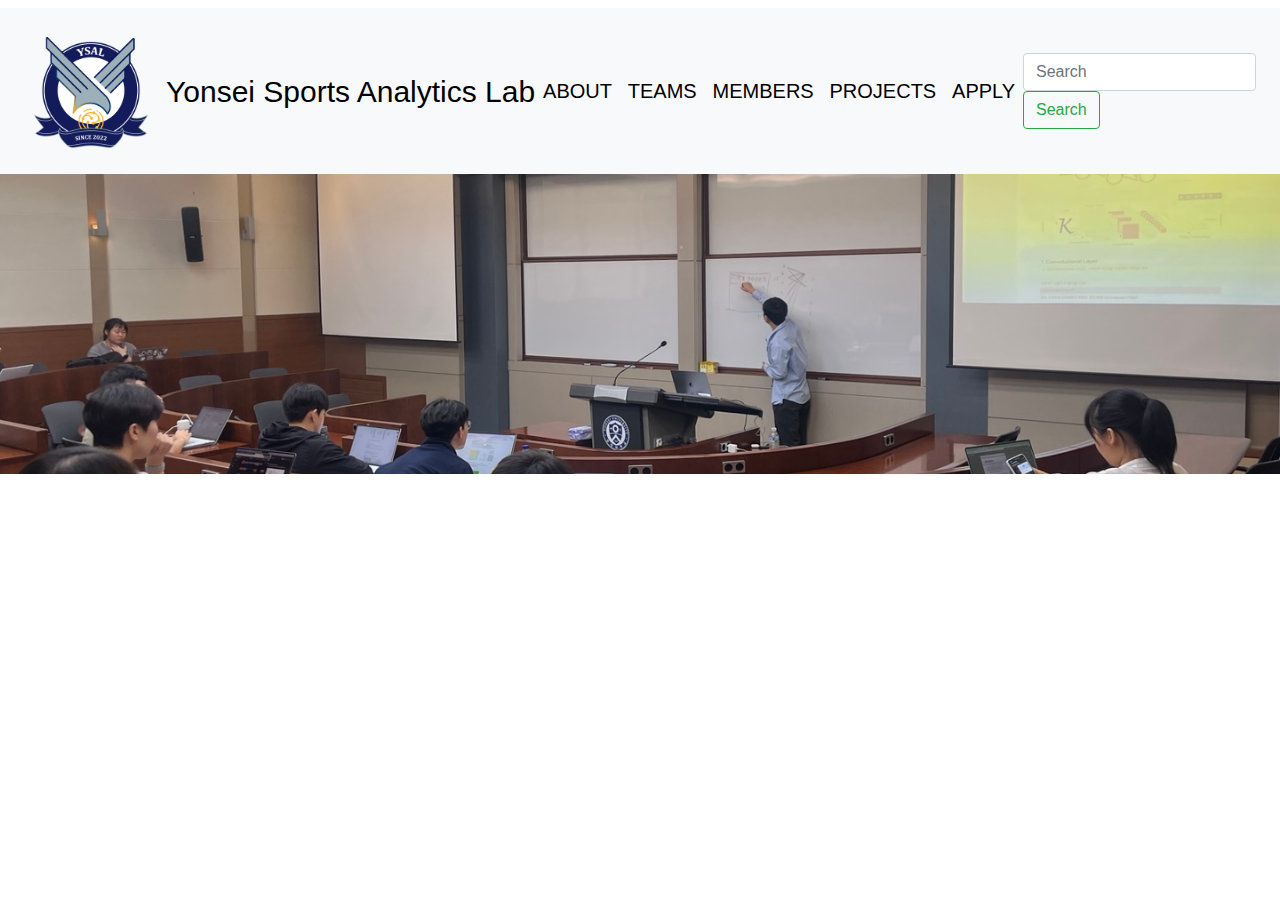
<file: index.html>
<!DOCTYPE html>
<html>
<head>
    <meta charset="UTF-8" />
    <!-- 새로고침 해야 뜨는 문제 방지 -->
    <meta http-equiv="Cache-Control" content="no-cache, no-store, must-revalidate" />
    <meta http-equiv="Pragma" content="no-cache" />
    <meta http-equiv="Expires" content="0" />
    <title>Yonsei Sports Analytics Lab</title>
    
    <!-- bootstrap -->
    <link href="https://stackpath.bootstrapcdn.com/bootstrap/4.5.2/css/bootstrap.min.css" rel="stylesheet">
    <!-- CSS 파일 -->
    <link rel="stylesheet" href="CSS/index.css">

</head>

<body>
    <h1></h1>

    
    <nav class="navbar navbar-expand-lg navbar-light bg-light">
        <img src="images/YSAL_logo_1.png" class="ysal_logo" alt="ysal_logo">
        <a class="navbar-logo" href="index.html">Yonsei Sports Analytics Lab</a>
        <button class="navbar-toggler" type="button" data-toggle="collapse" data-target="#navbarSupportedContent" aria-controls="navbarSupportedContent" aria-expanded="false" aria-label="Toggle navigation">
            <span class="navbar-toggler-icon"></span>
        </button>

        <div class="collapse navbar-collapse" id="navbarSupportedContent">
            <ul class="navbar-nav mr-auto d-flex flex-row w-100 justify-content-around">
            <!-- navbar items -->
                <li class="nav-item">
                    <a class="nav-about" href="about.html">ABOUT<span class="sr-only">(current)</span></a>
                </li>
                <li class="nav-item">
                    <a class="nav-teams" href="teams.html">TEAMS</a>
                </li>
                <li class="nav-item">
                    <a class="nav-members" href="members.html">MEMBERS</a>
                </li>
                <li class="nav-item">
                    <a class="nav-projects" href="projects.html">PROJECTS</a>
                </li>
                <li class="nav-item">
                    <a class="nav-apply" href="apply.html">APPLY</a>
                </li>
                
            <!-- <li class="nav-item dropdown">
                <a class="nav-link dropdown-toggle" href="#" id="navbarDropdown" role="button" data-toggle="dropdown" aria-haspopup="true" aria-expanded="false">
                Dropdown
                </a>
                <div class="dropdown-menu" aria-labelledby="navbarDropdown">
                <a class="dropdown-item" href="#">About</a>
                <a class="dropdown-item" href="#">Another action</a>
                <div class="dropdown-divider"></div>
                <a class="dropdown-item" href="#">Something else here</a>
                </div>
            </li> -->
            <!-- <li class="nav-item">
                <a class="nav-link disabled" href="#">Disabled</a>
            </li> -->
            </ul>
            <form class="form-inline my-2 my-lg-0">
            <input class="form-control mr-sm-2" type="search" placeholder="Search" aria-label="Search">
            <button class="btn btn-outline-success my-2 my-sm-0" type="submit">Search</button>
            </form>
        </div>
    </nav>
    <script src="https://code.jquery.com/jquery-3.5.1.slim.min.js"></script>
    <script src="https://cdn.jsdelivr.net/npm/popper.js@1.16.1/dist/umd/popper.min.js"></script>
    <script src="https://stackpath.bootstrapcdn.com/bootstrap/4.5.2/js/bootstrap.min.js"></script>

    <!-- 홈 화면 사진 -->
    <div class="center_photo">
        <img src="images/home_image.jpg" class="home-img">
    </div>
</body>
</html>
</file>
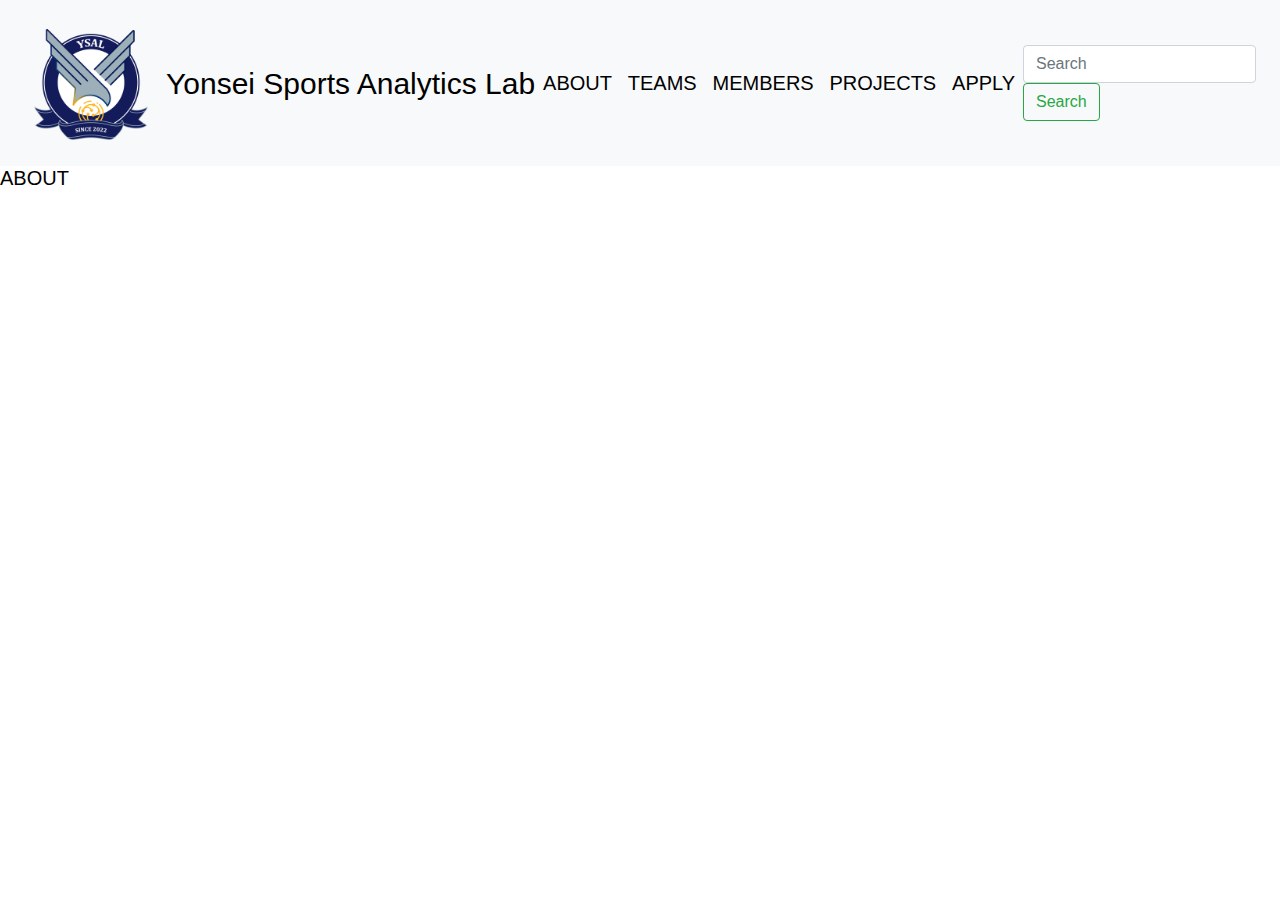
<file: about.html>
<!DOCTYPE html>
<html>
<head>
    <meta charset="UTF-8" />
    <title>Yonsei Sports Analytics Lab</title>
    
    <!-- bootstrap -->
    <link href="https://stackpath.bootstrapcdn.com/bootstrap/4.5.2/css/bootstrap.min.css" rel="stylesheet">
    <!-- CSS 파일 -->
    
    <link rel="stylesheet" href="CSS/index.css">
    <link rel="stylesheet" href="CSS/about.css">
    
    

</head>
<body>
    <nav class="navbar navbar-expand-lg navbar-light bg-light">
        <img src="images/YSAL_logo_1.png" class="ysal_logo" alt="ysal_logo">
        <a class="navbar-logo" href="index.html">Yonsei Sports Analytics Lab</a>
        <button class="navbar-toggler" type="button" data-toggle="collapse" data-target="#navbarSupportedContent" aria-controls="navbarSupportedContent" aria-expanded="false" aria-label="Toggle navigation">
            <span class="navbar-toggler-icon"></span>
        </button>

        <div class="collapse navbar-collapse" id="navbarSupportedContent">
            <ul class="navbar-nav mr-auto d-flex flex-row w-100 justify-content-around">
            <!-- navbar items -->
                <li class="nav-item">
                    <a class="nav-about" href="about.html">ABOUT<span class="sr-only">(current)</span></a>
                </li>
                <li class="nav-item">
                    <a class="nav-teams" href="teams.html">TEAMS</a>
                </li>
                <li class="nav-item">
                    <a class="nav-members" href="members.html">MEMBERS</a>
                </li>
                <li class="nav-item">
                    <a class="nav-projects" href="projects.html">PROJECTS</a>
                </li>
                <li class="nav-item">
                    <a class="nav-apply" href="apply.html">APPLY</a>
                </li>
                
            <!-- <li class="nav-item dropdown">
                <a class="nav-link dropdown-toggle" href="#" id="navbarDropdown" role="button" data-toggle="dropdown" aria-haspopup="true" aria-expanded="false">
                Dropdown
                </a>
                <div class="dropdown-menu" aria-labelledby="navbarDropdown">
                <a class="dropdown-item" href="#">About</a>
                <a class="dropdown-item" href="#">Another action</a>
                <div class="dropdown-divider"></div>
                <a class="dropdown-item" href="#">Something else here</a>
                </div>
            </li> -->
            <!-- <li class="nav-item">
                <a class="nav-link disabled" href="#">Disabled</a>
            </li> -->
            </ul>
            <form class="form-inline my-2 my-lg-0">
            <input class="form-control mr-sm-2" type="search" placeholder="Search" aria-label="Search">
            <button class="btn btn-outline-success my-2 my-sm-0" type="submit">Search</button>
            </form>
        </div>
    </nav>
    <script src="https://code.jquery.com/jquery-3.5.1.slim.min.js"></script>
    <script src="https://cdn.jsdelivr.net/npm/popper.js@1.16.1/dist/umd/popper.min.js"></script>
    <script src="https://stackpath.bootstrapcdn.com/bootstrap/4.5.2/js/bootstrap.min.js"></script>

    <h1>ABOUT</h1>
</body>
</html>
</file>
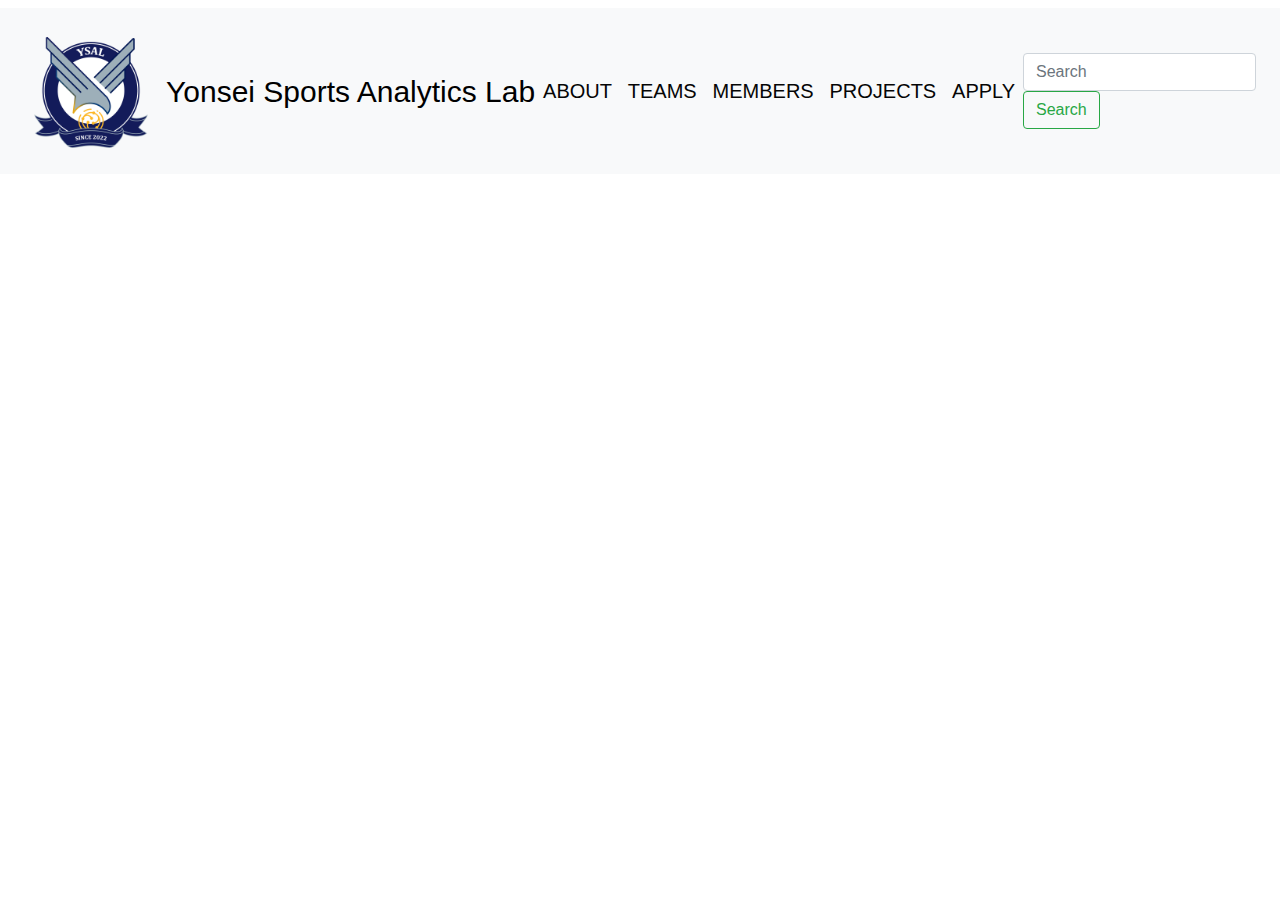
<file: home.html>
<!DOCTYPE html>
<html>
<head>
    <meta charset="UTF-8" />
    <title>Yonsei Sports Analytics Lab</title>
    
    <!-- bootstrap -->
    <link href="https://stackpath.bootstrapcdn.com/bootstrap/4.5.2/css/bootstrap.min.css" rel="stylesheet">
    <!-- CSS 파일 -->
    <link rel="stylesheet" href="CSS/home.css">

</head>

<body>
    <h1></h1>

    
    <nav class="navbar navbar-expand-lg navbar-light bg-light">
        <img src="images/YSAL_logo_1.png" class="ysal_logo" alt="ysal_logo">
        <a class="navbar-logo" href="#">Yonsei Sports Analytics Lab</a>
        <button class="navbar-toggler" type="button" data-toggle="collapse" data-target="#navbarSupportedContent" aria-controls="navbarSupportedContent" aria-expanded="false" aria-label="Toggle navigation">
            <span class="navbar-toggler-icon"></span>
        </button>

        <div class="collapse navbar-collapse" id="navbarSupportedContent">
            <ul class="navbar-nav mr-auto d-flex flex-row w-100 justify-content-around">
            <!-- navbar items -->
                <li class="nav-item active">
                    <a class="nav-about" href="#">ABOUT<span class="sr-only">(current)</span></a>
                </li>
                <li class="nav-item">
                    <a class="nav-teams" href="#">TEAMS</a>
                </li>
                <li class="nav-item">
                    <a class="nav-members" href="#">MEMBERS</a>
                </li>
                <li class="nav-item">
                    <a class="nav-projects" href="#">PROJECTS</a>
                </li>
                <li class="nav-item">
                    <a class="nav-apply" href="#">APPLY</a>
                </li>
                
            <!-- <li class="nav-item dropdown">
                <a class="nav-link dropdown-toggle" href="#" id="navbarDropdown" role="button" data-toggle="dropdown" aria-haspopup="true" aria-expanded="false">
                Dropdown
                </a>
                <div class="dropdown-menu" aria-labelledby="navbarDropdown">
                <a class="dropdown-item" href="#">About</a>
                <a class="dropdown-item" href="#">Another action</a>
                <div class="dropdown-divider"></div>
                <a class="dropdown-item" href="#">Something else here</a>
                </div>
            </li> -->
            <!-- <li class="nav-item">
                <a class="nav-link disabled" href="#">Disabled</a>
            </li> -->
            </ul>
            <form class="form-inline my-2 my-lg-0">
            <input class="form-control mr-sm-2" type="search" placeholder="Search" aria-label="Search">
            <button class="btn btn-outline-success my-2 my-sm-0" type="submit">Search</button>
            </form>
        </div>
    </nav>
    <script src="https://code.jquery.com/jquery-3.5.1.slim.min.js"></script>
    <script src="https://cdn.jsdelivr.net/npm/popper.js@1.16.1/dist/umd/popper.min.js"></script>
    <script src="https://stackpath.bootstrapcdn.com/bootstrap/4.5.2/js/bootstrap.min.js"></script>

</body>
</html>
</file>
<file: CSS/index.css>
.ysal_logo {
    width: 150px;
    height: auto;
}
.navbar-logo{
    font-size: 30px;
    font-family:Impact, Haettenschweiler, 'Arial Narrow Bold', sans-serif;
    color: rgb(0,0,0);
    align-self: center;
}

.nav-item a {
    font-size:20px;
    font-family: Impact, Haettenschweiler, 'Arial Narrow Bold', sans-serif;
    color: rgb(0, 0, 0);
}

.home-img {
    width: 100%;
    height: 300px;
    object-fit: cover;
    align-self: center;
}
</file>
<file: CSS/about.css>
h1 {
    font-size:20px;
    font-family: Impact, Haettenschweiler, 'Arial Narrow Bold', sans-serif;
    color: rgb(0, 0, 0);
}

.nav-about {
    color: rgb(91, 102, 180);
}
</file>
<file: CSS/home.css>
.ysal_logo {
    width: 150px;
    height: auto;
}
.navbar-logo{
    font-size: 30px;
    font-family:Impact, Haettenschweiler, 'Arial Narrow Bold', sans-serif;
    color: rgb(0,0,0);
    align-self: center;
}

.nav-item a {
    font-size:20px;
    font-family: Impact, Haettenschweiler, 'Arial Narrow Bold', sans-serif;
    color: rgb(5, 5, 5);
}
</file>
